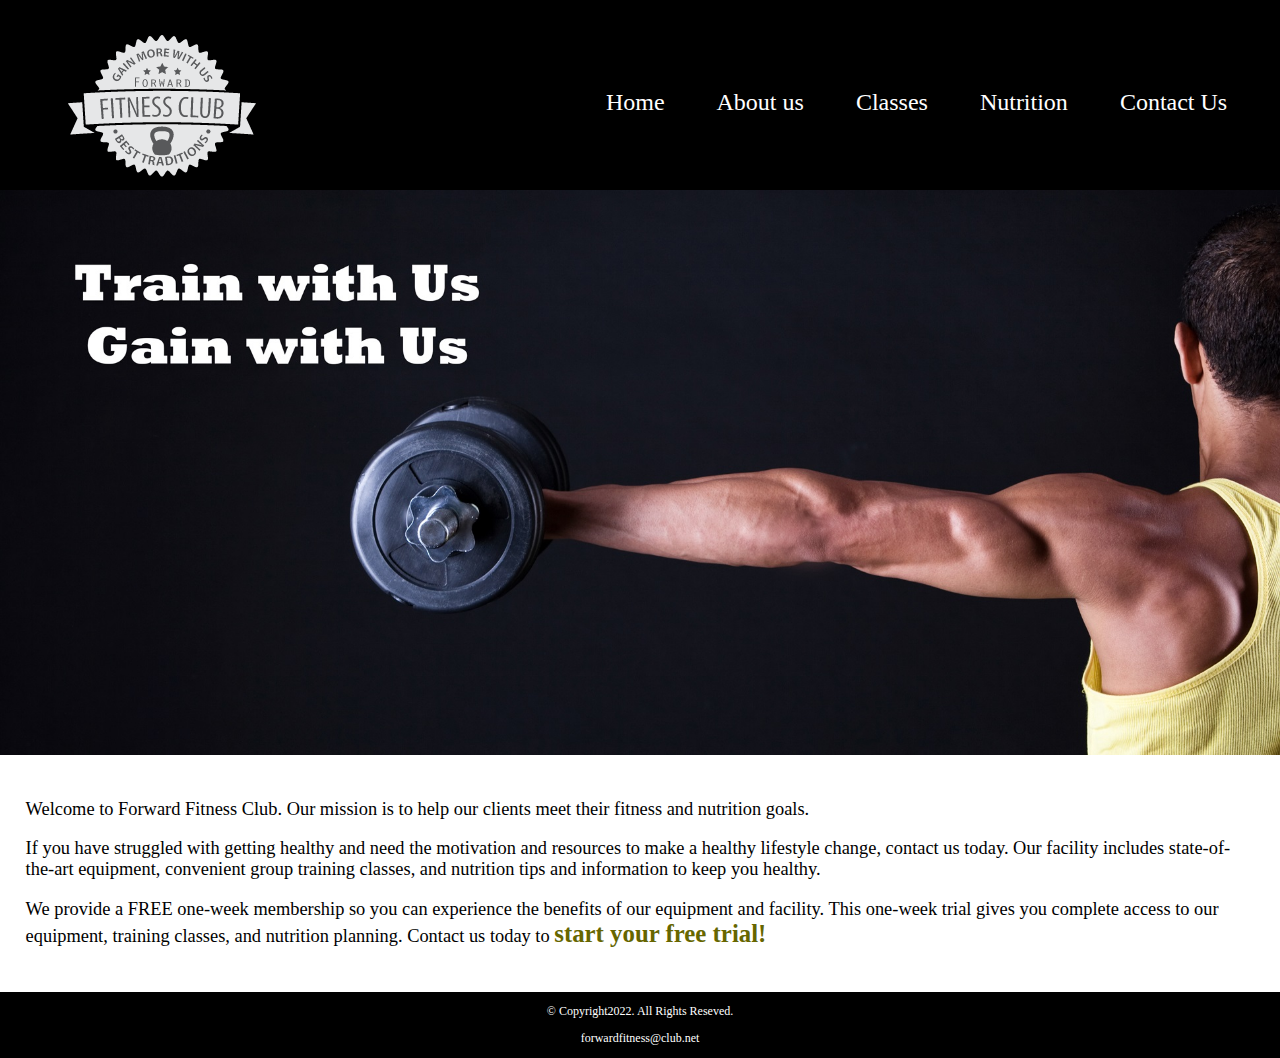
<file: index.html>
<!DOCTYPE html>
<!--This website template was created by:Tavarus Gaddy-->
<html lang="en">

<head>
	<title>Forward Fitness Club</title>
	<meta charset="utf-8">
	<link rel="stylesheet" href="css/styles.css">
	<meta name="viewport" content="width=device-width, initial-scale=1">
	<link href="https://fonts.googleapis.com/css2?family=Francois+One&family=Roboto&display=swap" rel="stylesheet">
</head>
<body>

<!--Use the header area for the website name or logo-->
	<header>
		<a href="index.html"><img src="images/forward-fitness-logo.png" alt="Forward Fitness Club logo"></a>
	</header>

<!--Use the nav area to add hyperlinks to other pages within the website-->
	<nav>
		<ul>
			<li><a href="index.html">Home</a></li> 
			<li><a href="about.html">About us</a></li>  
			<li><a href="classes.html">Classes</a></li> 
			<li><a href="nutrition.html">Nutrition</a></li> 
			<li><a href="contact.html">Contact Us</a></li>
		</ul>
	</nav>
	
	<!--Hero Image-->	
	<div id="hero" class="tablet-desktop">

		<img src="images/hero-image.jpg" alt="left arm extended holding a weight">

	</div>
	
<!--Use the main area to add the main content of the webpage-->	
	<main>

		<div class="mobile">

			<p>Welcome to Forward Fitness Club. Our mission is to help our clients meet their fitness and nutrition goals</p>

			<h3>Free One-Week Trial Membership!</h3>
			<p class="tel-link"><a href="tel:8145559608">(814)555-9608</a></p>

			<h4>Fitness Club Hours</h4>
			<ul class="hours">
				<li>Mon-Thu: 6:00am-6:00pm</li>
				<li>Friday: 6:00am-4:00pm</li>
				<li>Saturday: 8:00-6:00pm</li>
				<li>Sunday: Closed</li>
			</ul>

		</div>
		<p>Welcome to Forward Fitness Club. Our mission is to help our clients meet their fitness and nutrition goals.</p>
		<p>If you have struggled with getting healthy and need the motivation and resources to make a healthy lifestyle change, contact us today. Our facility includes state-of-the-art equipment, convenient group training classes, and nutrition tips and information to keep you healthy.</p>
		
		<p>We provide a FREE one-week membership so you can experience the benefits of our equipment and facility. This one-week trial gives you complete access to our equipment, training classes, and nutrition planning. Contact us today to <span class="action">start your free trial!</span></P>
	</main>
	
<!--Use the footer area to add webpage footer area to add webpage footer content -->	
	<footer>
		<p>&copy; Copyright2022. All Rights Reseved.</p>
		<p><a href="mailto:forwardfitness@club.net">forwardfitness@club.net</a></p>
	</footer>

</body>


</html>
</file>
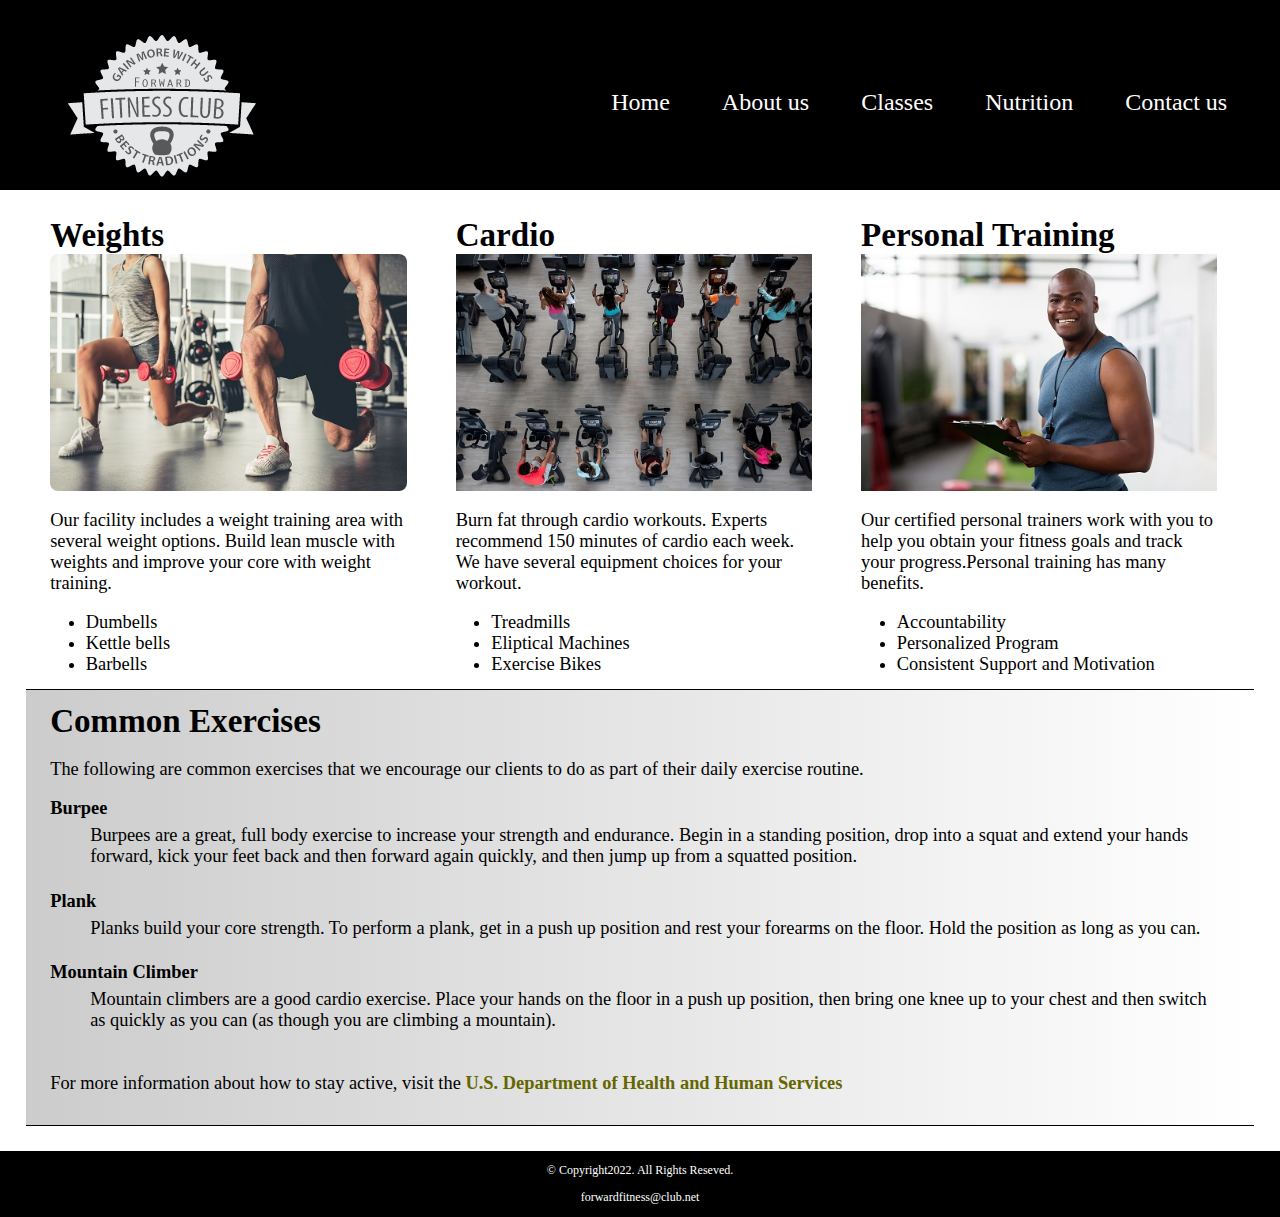
<file: about.html>
<!DOCTYPE html>
<!--This website template was created by:Tavarus Gaddy-->
<html lang="en">

<head>
  <meta name="viewport" content="width=device-width, initial-scale=1">
  <title>Forward Fitness Club</title>
  <meta charset="utf-8" />
  <link rel="stylesheet" href="css/styles.css" />
</head>

<body>
  <div id="container">
    <!--Use the header area for the website name or logo-->
    <header>
      <a href="index.html"><img src="images/forward-fitness-logo.png" alt="Forward Fitness Club logo" /></a>
    </header>

    <!--Use the nav area to add hyperlinks to other pages within the website-->
    <nav>
      <ul>
        <li><a href="index.html">Home</a></li>
        <li><a href="about.html">About us</a></li>
        <li><a href="classes.html">Classes</a></li>
        <li><a href="nutrition.html">Nutrition</a></li>
        <li><a href="contact.html">Contact us</a></li>
      </ul>
    </nav>

    <!--Use the main area to add the main content of the webpage-->
    <main>
      <div id="weights">
        <h1>Weights</h1>

        <img src="images/people-with-weights.jpg" alt="Two people working out with a weight in each hand" class="round" />

        <p>
          Our facility includes a weight training area with several weight
          options. Build lean muscle with weights and improve your core with
          weight training.
        </p>

        <ul class="tablet-desktop">
          <li>Dumbells</li>

          <li>Kettle bells</li>

          <li>Barbells</li>
        </ul>
      </div>

      <div id="cardio">
        <h1>Cardio</h1>

        <img class="equip" src="images/people-workingout-machines.jpg" alt="Cardio Equipment" class="round" />

        <p>
          Burn fat through cardio workouts. Experts recommend 150 minutes of
          cardio each week. We have several equipment choices for your
          workout.
        </p>

        <ul class="tablet-desktop">
          <li>Treadmills</li>

          <li>Eliptical Machines</li>

          <li>Exercise Bikes</li>
        </ul>
      </div>

      <div id="training">
        <h1>Personal Training</h1>

        <img class="equip" src="images/personal-trainer.jpg" alt="Personal Training" class="round" />

        <p>
          Our certified personal trainers work with you to help you obtain
          your fitness goals and track your progress.Personal training has
          many benefits.
        </p>

        <ul class="tablet-desktop">
          <li>Accountability</li>

          <li>Personalized Program</li>

          <li>Consistent Support and Motivation</li>
        </ul>
      </div>

      <div id="exercises" class="tablet-desktop">
        <h1>Common Exercises</h1>

        <p>
          The following are common exercises that we encourage our clients to
          do as part of their daily exercise routine.
        </p>

        <dl>
          <dt>Burpee</dt>

          <dd>
            Burpees are a great, full body exercise to increase your strength
            and endurance. Begin in a standing position, drop into a squat and
            extend your hands forward, kick your feet back and then forward
            again quickly, and then jump up from a squatted position.
          </dd>

          <dt>Plank</dt>

          <dd>
            Planks build your core strength. To perform a plank, get in a push
            up position and rest your forearms on the floor. Hold the position
            as long as you can.
          </dd>

          <dt>Mountain Climber</dt>

          <dd>
            Mountain climbers are a good cardio exercise. Place your hands on
            the floor in a push up position, then bring one knee up to your
            chest and then switch as quickly as you can (as though you are
            climbing a mountain).
          </dd>
        </dl>

        <p>
          For more information about how to stay active, visit the
          <a href="https://www.hhs.gov/fitness/be-active/index.html" target="_blank" class="external-link">U.S.
            Department of Health and Human Services</a>
        </p>
      </div>
    </main>

    <!--Use the footer area to add webpage footer area to add webpage footer content -->
    <footer>
      <p>&copy; Copyright2022. All Rights Reseved.</p>
      <p>
        <a href="mailto:forwardfitness@club.net">forwardfitness@club.net</a>
      </p>
    </footer>
  </div>
</body>

</html>
</file>
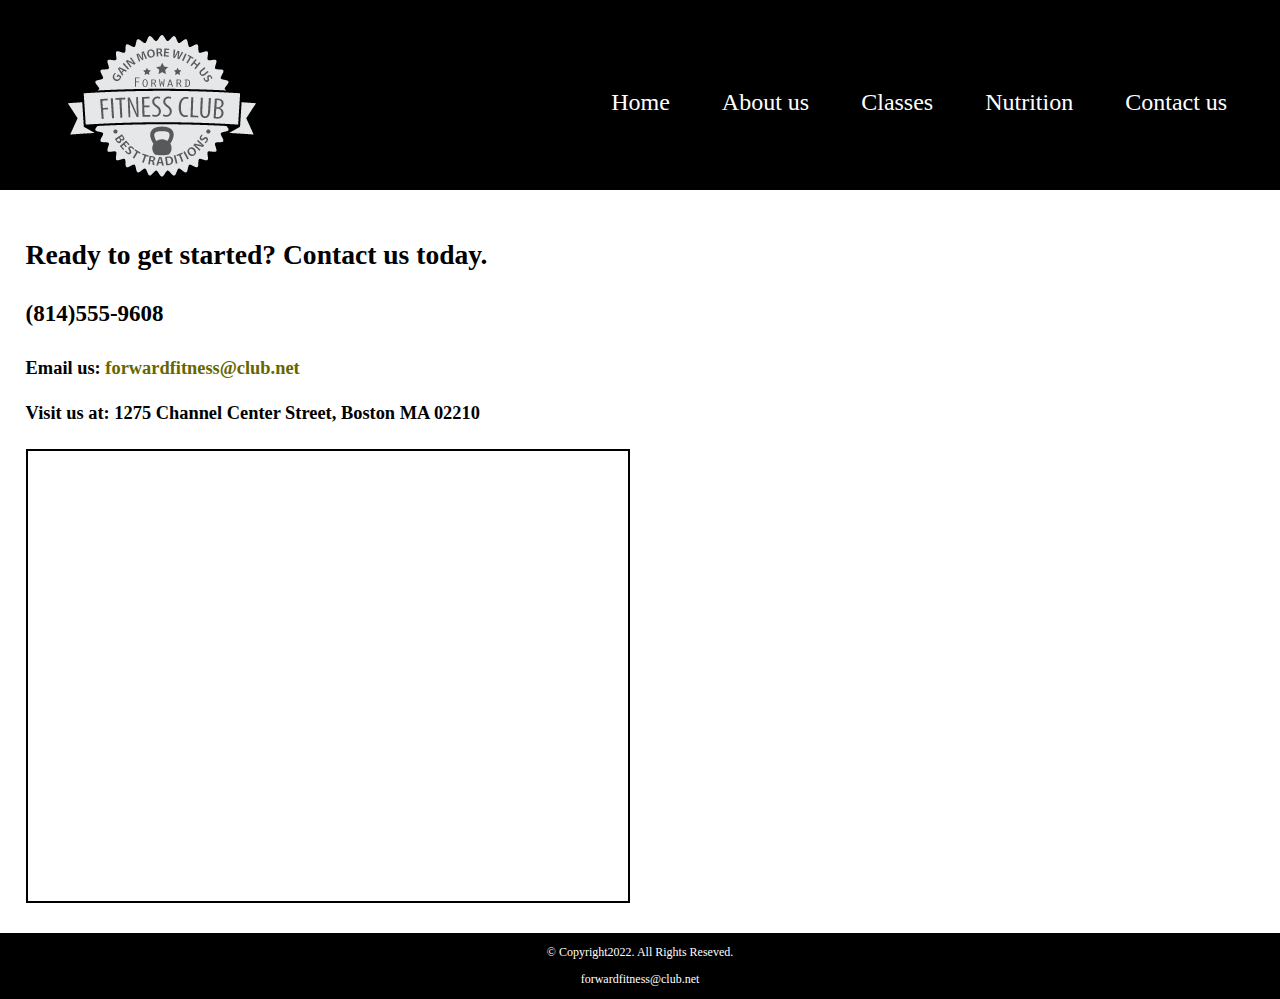
<file: contact.html>
<!DOCTYPE html>
<!--This website template was created by:Tavarus Gaddy-->
<html lang="en">
  <head>
    <title>Forward Fitness Club</title>
    <meta charset="utf-8" />
    <link rel="stylesheet" href="css/styles.css" />
	<meta name="viewport" content="width=device-width, initial-scale=1">
	<link href="https://fonts.googleapis.com/css2?family=Francois+One&family=Roboto&display=swap" rel="stylesheet">
  </head>
  <body>
    <div id="container">
      <!--Use the header area for the website name or logo-->
		<header>
			<a href="index.html"><img src="images/forward-fitness-logo.png" alt="Forward Fitness Club logo"></a>
		</header>

      <!--Use the nav area to add hyperlinks to other pages within the website-->
		<nav>
			<ul>
			  <li><a href="index.html">Home</a></li>
			  <li><a href="about.html">About us</a></li>
			  <li><a href="classes.html">Classes</a></li>
			  <li><a href="nutrition.html">Nutrition</a></li>
			  <li><a href="contact.html">Contact us</a></li>
			</ul>
		</nav>

      <!--Use the main area to add the main content of the webpage-->
		<main>
			<div id="contact">
			  <h2>Ready to get started? Contact us today.</h2>

			  <h4 class="mobile tel-link">Call us: <a href="tel:8145559608">(814)555-9608</h4></a></h4>

			  <h4 class="tablet-desktop tel-num">(814)555-9608</h4>

			  <h4>Email us: <a href="mailto:forwardfitness@club.net">forwardfitness@club.net</a></h4>

			  <h4>Visit us at: 1275 Channel Center Street, Boston MA 02210</h4>
			  <iframe src="https://www.google.com/maps/embed?pb=!1m18!1m12!1m3!1d2948.851929112462!2d-71.0536284847035!3d42.34568017918785!2m3!1f0!2f0!3f0!3m2!1i1024!2i768!4f13.1!3m3!1m2!1s0x89e37a7dc2b67e7b%3A0x36ec93427cd9c5f1!2sChannel%20Center%20St%2C%20Boston%2C%20MA%2002210!5e0!3m2!1sen!2sus!4v1667945733676!5m2!1sen!2sus" width="600" height="450" allowfullscreen="" loading="lazy" referrerpolicy="no-referrer-when-downgrade" class="map"></iframe>
			</div>
		</main>

      <!--Use the footer area to add webpage footer area to add webpage footer content -->
      <footer>
        <p>&copy; Copyright2022. All Rights Reseved.</p>
        <p><a href="mailto:forwardfitness@club.net" class="contact-email-link">forwardfitness@club.net</a></p>
      </footer>
    </div>
  </body>
</html>
</file>
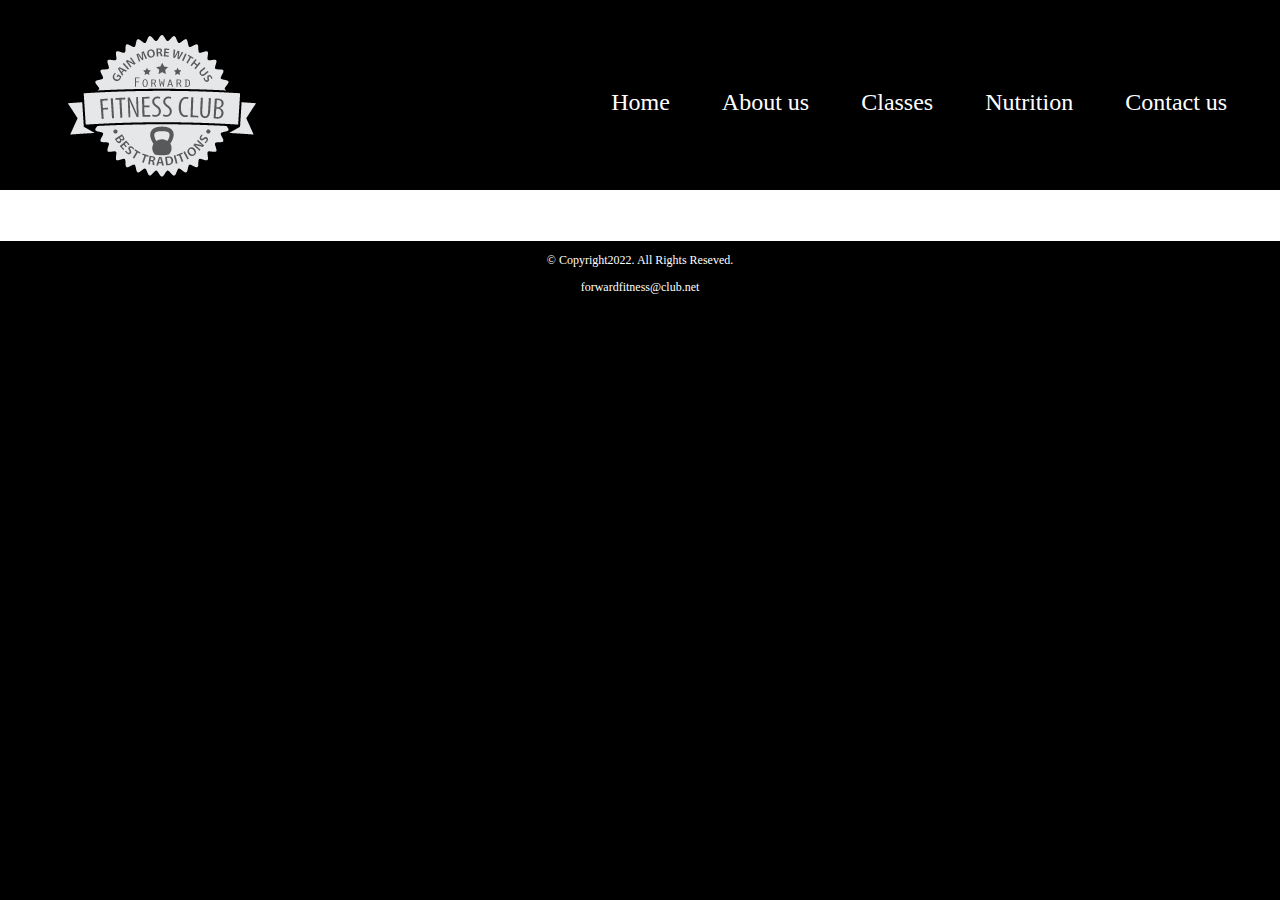
<file: template.html>
<!DOCTYPE html>
<!--This website template was created by:Tavarus Gaddy-->
<html lang="en">
  <head>
    <title>Forward Fitness Club</title>
    <meta charset="utf-8" />
    <link rel="stylesheet" href="css/styles.css" />
    <meta name="viewport" content="width=device-width, initial-scale=1">
    <link href="https://fonts.googleapis.com/css2?family=Francois+One&family=Roboto&display=swap" rel="stylesheet">
  </head>
  <body>
    <div id="container">
      <!--Use the header area for the website name or logo-->
		<header>
			<a href="index.html"><img src="images/forward-fitness-logo.png" alt="Forward Fitness Club logo"></a>
		</header>

      <!--Use the nav area to add hyperlinks to other pages within the website-->
      <nav>
        <ul>
          <li><a href="index.html">Home</a></li>
          <li><a href="about.html">About us</a></li>
          <li><a href="classes.html">Classes</a></li>
          <li><a href="nutrition.html">Nutrition</a></li>
          <li><a href="contact.html">Contact us</a></li>
        </ul>
      </nav>

      <!--Use the main area to add the main content of the webpage-->
      <main>
	  </main>

      <!--Use the footer area to add webpage footer area to add webpage footer content -->
      <footer>
		<p>&copy; Copyright2022. All Rights Reseved.</p>
		<p><a href="mailto:forwardfitness@club.net">forwardfitness@club.net</a></p>
	</footer>
    </div>
  </body>
</html>
</file>
<file: css/styles.css>
/*
Author: Tavarus Gaddy
Date: 11/30/2022
File Name: styles.css
*/

/* CSS Reset*/
body, header, nav, main, footer, h1, div, img, ul {
    margin: 0;
    padding: 0;
    border: 0;
}

/* Style rules for body and images */
body {
    background-color: #000;
}

img {
    max-width: 100%;
    display: block;
}

/* Style rules for mobile viewport */


/* Style rule for header */
header {
    position: sticky;
    top: 0;
    background-color: #000;
    height: 190px;
}

header img {
    margin: 0 auto;
}

/* Style rules for navigation area */
nav {
    padding: 1%;
    margin-bottom: 1%;
}

nav ul {
    list-style-type: none;
    text-align: center;
}

nav li {
    font-size: 1.5em;
    font-family: 'Francois One'sans-serif;
    border-top: 1px solid #fff;
}

nav li:first-child {
    border-top: none;
}

nav li a {
    display: block;
    color: #fff;
    padding: 0.5em 1em;
    text-decoration: none;
}

/* Show mobile class, hide tablet-desktop class*/
.mobile {
    display: block;
}

.tablet-desktop{
    display: none;
}

/* Style rules for main content */
main {
    background-color: #fff;
    padding: 2%;
    font-size: 1.15em;
    font-family: 'Roboto Slab',serif;
  }

  .tel-link {
    background-color: #404040;
    padding: 2%;
    margin: 0 auto;
    width: 80%;
    text-align: center;
    border-radius: 5px;
  }

  .tel-link a {
    color: #fff;
    text-decoration: none;
    font-size: 1.5em;
    display: block;
  }

  .hours{
    margin-left: 10%;
}


.action {
    font-size: 1.35em;
    color: #666600;
    font-weight: bold;
}

#weights, #cardio, #training {
    margin: 0 2%;
}

.round {
    border-radius: 8px;
}



.external-link {
    color:#666600;
    font-weight: bold;
    text-decoration: none;
}

#contact .contact-email-link {
    text-align: center;
}

#contact a {
    color: #666600;
    text-decoration: none;
}

.map {
    border: 2px solid #000;
    width: 95%;
    height: 50%;
}

/* Style rules for footer content */
footer p {
    font-size: 0.75em;
    text-align: center;
    color: #fff;
    padding: 0 1em;
}

footer p a {
    color: #fff;
    text-decoration: none;
}

/* Media Query forTablet Viewport */
@media screen and (min-width: 630px), print {
    /* Tablet viewport: Show tablet-desktop class, hide mobile class */
    .tablet-desktop{
        display: block;
    }

    .mobile {
        display: none;
    }
    /* Tablet Viewport: Style rule for header */
    header {
        position: static;
        padding-bottom: 2%;
    }

    /* Tablet Viewport: Style rules for nav area */
    nav li { 
        border-top: none;
        display: inline-block;
        border-right: 1px solid #fff;
    }

    nav li:last-child {
        border-right: none;
    }

    nav li a {
        padding: 0.1em 0.75em;
    }

    /* Tablet Viewport: Style rules for main content area */
    main ul {
        margin: 0 0 4% 10%;
    }

    #exercises {
        clear: left;
        border-top: 1px solid #000;
        border-bottom: 1px solid #000;
        background: linear-gradient(to right, #ccc, #fff);
        background-color: #f2f2f2;
        padding: 1% 2%;
    }

    #exercises dt {
        font-weight: bold;
    }

    #exercises dd {
        padding: 0.5% 1% 2% 0;
    } 

    .tel-num {
        font-size: 1.25em;
    }

    .map {
        width: 600px;
        height: 450px;
    }

}

/* Media Query for Desktop Viewport */
@media screen and (min-width: 1015px), print {

    /* Desktop Viewport: Style rule for header */
    header {
        width: 25%;
        float: left;
        padding-bottom: 0;
    }

    /* Desktip Viewport: Style rules for nav area*/
    nav {
        float: right;
        width: 70%;
        margin: 4em 1em 0 0;
    }

    nav ul {
        text-align: right;
    }

    nav li {
        border: none;
    }

    nav li a {
        padding: 0.5em 1em;
    }

    nav li a:hover {
        color: #000;
        background-color: #fff;
    }

    /* Desktop Viewport: Style Rules for main content */
    main {
        clear: left;
    }

    main h1 {
        font-size: 1.8em;
    }

    #weights, #cardio, #training {
        width: 29%;
        float: left;
        margin: 0 2%;
    }
    #exercises {
        clear: left;
    }
}
/* Media Query for Large Desktop Viewports */
@media screen and (min-width: 1921px) {
    #container {
        width: 1920px;
        margin: 0 auto;
    }
}

/* Media Query for Print */
@media print {
    body {
        background-color: #fff;
        color: #000;
    }


}
</file>
